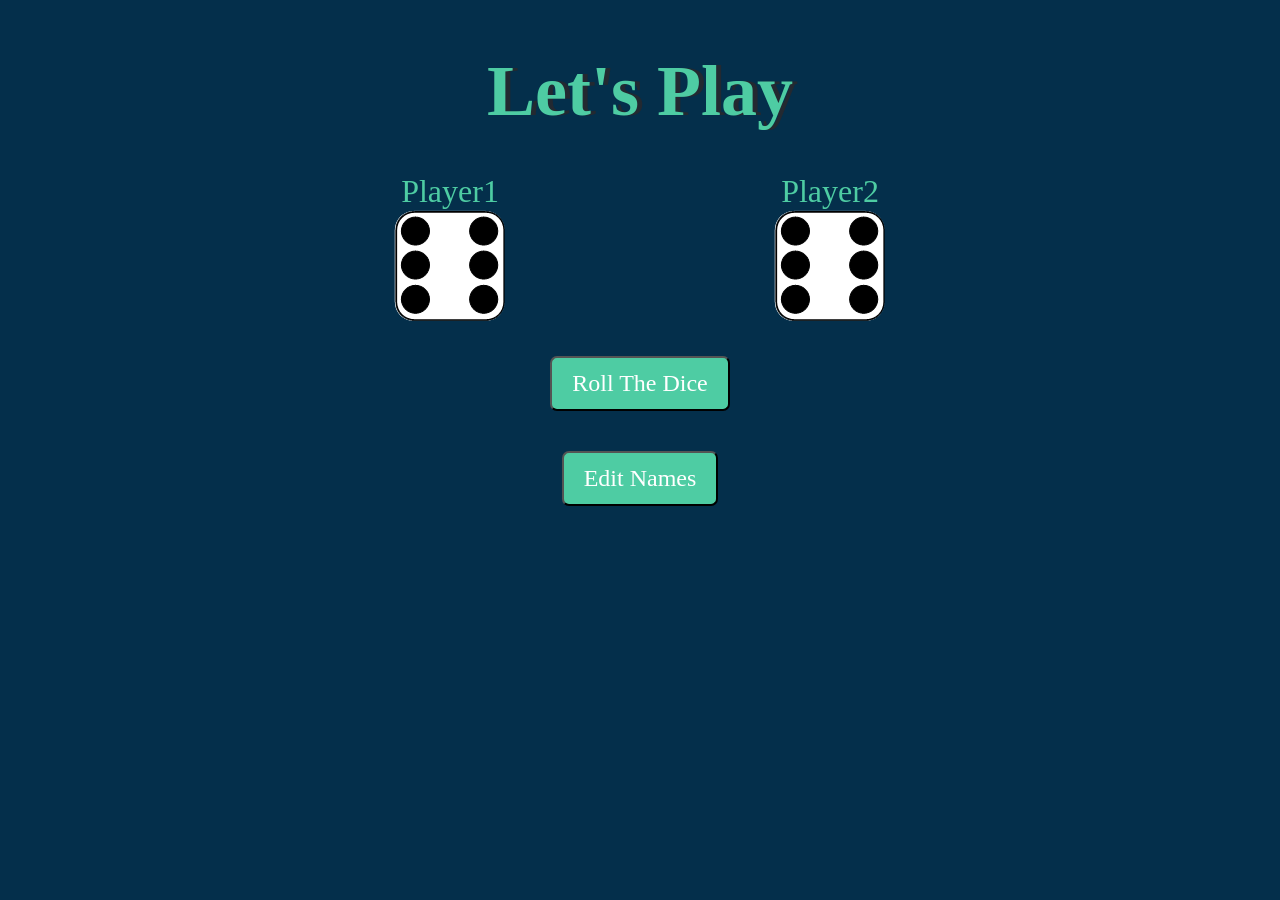
<file: DiceRoll-main/diceGame.html>
<!DOCTYPE html>
<html lang="en">
<head>
    <meta charset="UTF-8">
    <meta name="viewport" content="width=device-width, initial-scale=1.0">
    <title>Dice Game</title>
   <style>
    /* styles.css */

/* Reset some default browser styles */
* {
    box-sizing: border-box;
    margin: 0;
    padding: 0;
}

/* Global styles */
body {
    font-family: "Arial", sans-serif;
    background-color: #042f4b;
    margin: 0;
    text-align: center;
    color: #4ecca3;
}

.container {
    max-width: 800px;
    margin: 0 auto;
    padding: 20px;
}

h1 {
    font-family: "Lobster", cursive;
    font-size: 4.5rem;
    text-shadow: 5px 0 #232931;
    margin: 30px 0;
}

.row {
    display: flex; /* Display players in a row */
    justify-content: center; /* Center the players horizontally */
    align-items: center; /* Center the players vertically */
}

.player {
    flex: 1; /* Make each player take equal space in the row */
    margin: 10px;
}

p.player-name {
    font-size: 2rem;
    font-family: "Indie Flower", cursive;
}

.dice {
    margin-top: 10px;
} 

img.dice-img {
    max-width: 100%;
}

.btn {
    background: #4ecca3;
    font-family: "Indie Flower", cursive;
    border-radius: 7px;
    color: #fff;
    font-size: 24px;
    padding: 12px 20px;
    cursor: pointer;
}

.btn:hover {
    background: #232931;
}

/* Responsive Styles */
@media (max-width: 768px) {
    h1 {
        font-size: 3rem;
    }

    p.player-name {
        font-size: 1.5rem;
    }

    .btn {
        font-size: 18px;
        padding: 10px 16px;
    }
}

   </style>
</head>
<body>
    <div class="container">
        <h1>Let's Play</h1>
        <div class="row">
            <div class="player">
                <p class="player-name" id="player1">Player1</p>
                <img src="dice6.png" alt="dice 6" class="dice-img" id="img1">
            </div>
            <div class="player">
                <p class="player-name" id="player2">Player2</p>
                <img src="dice6.png" alt="dice 6" class="dice-img" id="img2">
            </div>
        </div>
        <div class="container bottom">
            <button type="button" class="btn" id="rollButton">Roll The Dice</button>
        </div>
        <div class="container bottom">
            <button type="button" class="btn" id="editNamesButton">Edit Names</button>
        </div>
    </div>
    <script>
        // script.js

        // Player names
        let player1 = "Player1";
        let player2 = "Player2";

        // Event listener for editing player names
        document.getElementById("editNamesButton").addEventListener("click", editNames);

        // Event listener for rolling the dice
        document.getElementById("rollButton").addEventListener("click", rollTheDice);

        function editNames() {
            player1 = prompt("Change Player1 Name");
            player2 = prompt("Change Player2 Name");

            if (!player1 || !player2) {
                alert('Please enter valid names.');
                return;
            }

            document.getElementById("player1").textContent = player1;
            document.getElementById("player2").textContent = player2;
        }

        function rollTheDice() {
            let diceNum1 = document.getElementById("img1");
            let diceNum2 = document.getElementById("img2");

            diceNum1.setAttribute("src", "diceroll.gif");
            diceNum2.setAttribute("src", "diceroll.gif");

            let result = document.querySelector('h1');
            result.innerHTML = "";

            setTimeout(() => {
                let randomNumber1 = Math.floor(Math.random() * 6) + 1;
                let randomNumber2 = Math.floor(Math.random() * 6) + 1;

                diceNum1.setAttribute('src', 'dice' + randomNumber1 + '.png');
                diceNum2.setAttribute('src', 'dice' + randomNumber2 + '.png');

                // Determine the winner
                if (randomNumber1 === randomNumber2) {
                    result.textContent = "Draw!";
                } else if (randomNumber1 < randomNumber2) {
                    result.textContent = (player2 + " WINS!");
                } else {
                    result.textContent = (player1 + " WINS!");
                }
            }, 2500);
        }
    </script>
</body>
</html>
</file>
